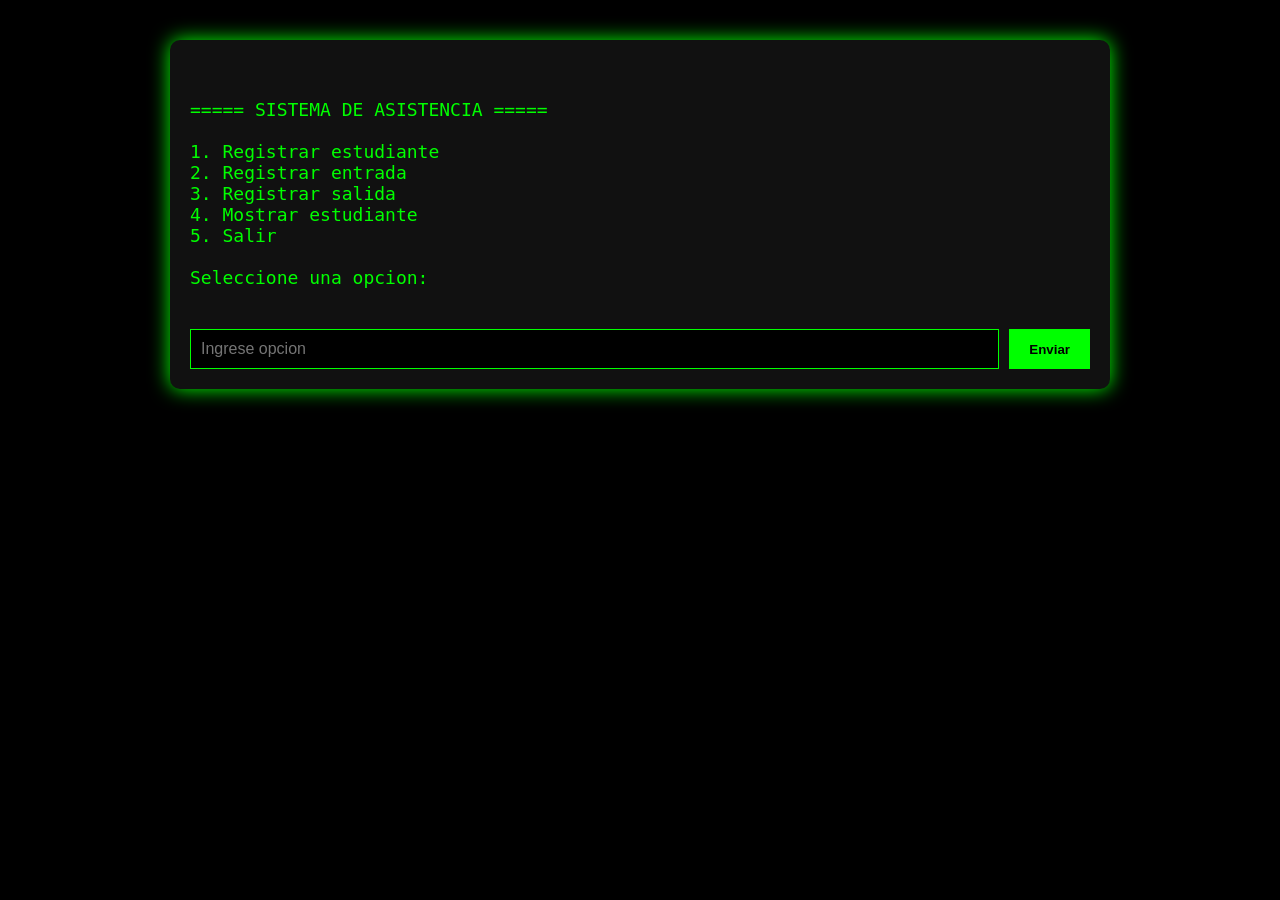
<file: index.html>
<!DOCTYPE html>
<html lang="es">

<head>

    <meta charset="UTF-8">
    <meta name="viewport" content="width=device-width, initial-scale=1.0">

    <title>Sistema de Asistencia</title>

    <link rel="stylesheet" href="style.css">

</head>

<body>

<div class="terminal">

<pre id="pantalla">

===== SISTEMA DE ASISTENCIA =====

1. Registrar estudiante
2. Registrar entrada
3. Registrar salida
4. Mostrar estudiante
5. Salir

Seleccione una opcion:

</pre>

<div class="entrada">

<input type="text" id="comando" placeholder="Ingrese opcion">

<button onclick="ejecutar()">Enviar</button>

</div>

</div>

<script src="script.js"></script>

</body>
</html>
</file>
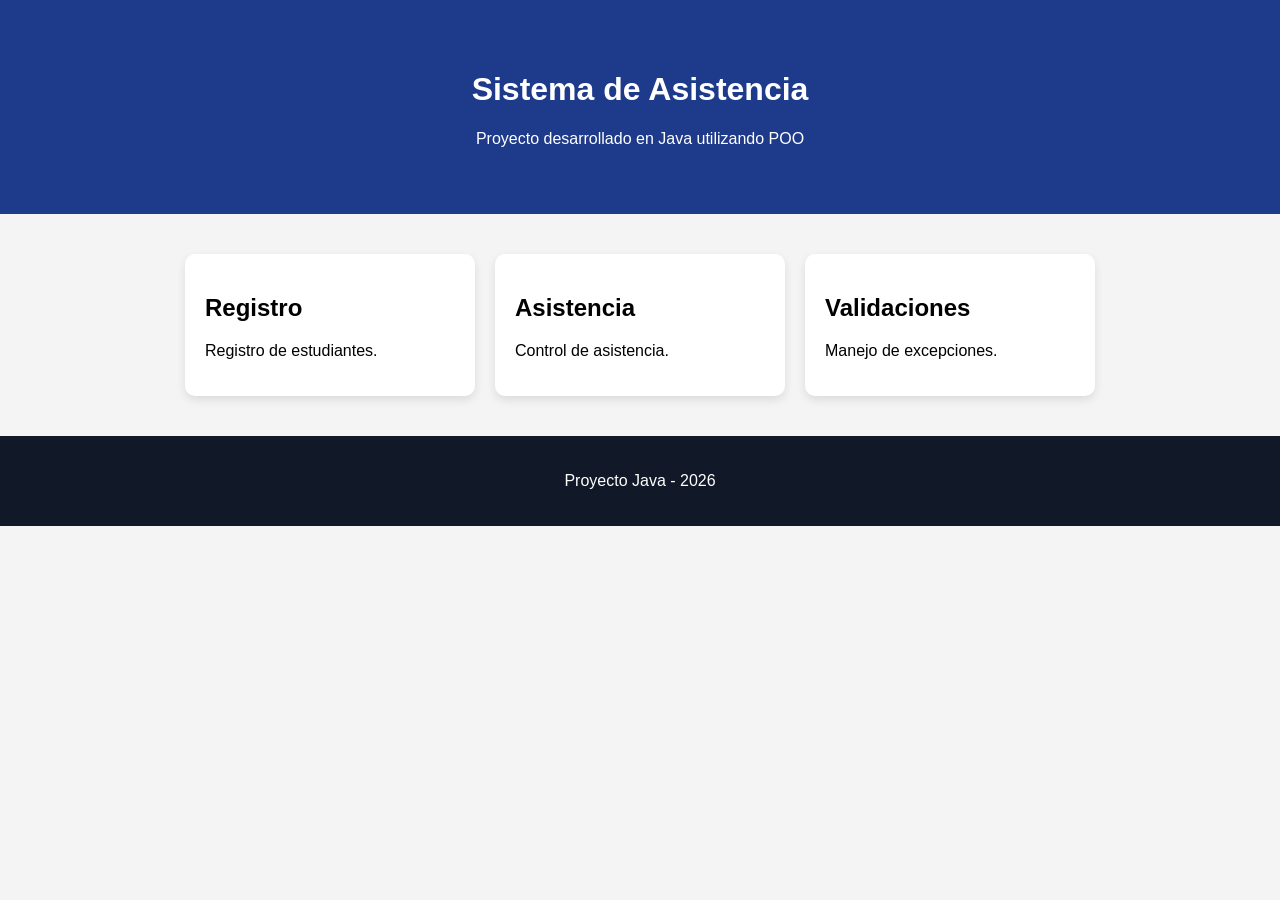
<file: Asistencia/index.html>
<!DOCTYPE html>
<html lang="es">
<head>

    <meta charset="UTF-8">
    <meta name="viewport" content="width=device-width, initial-scale=1.0">

    <title>Sistema de Asistencia</title>

    <link rel="stylesheet" href="style.css">

</head>

<body>

<header>

    <h1>Sistema de Asistencia</h1>

    <p>Proyecto desarrollado en Java utilizando POO</p>

</header>

<section class="contenido">

    <div class="card">
        <h2>Registro</h2>
        <p>Registro de estudiantes.</p>
    </div>

    <div class="card">
        <h2>Asistencia</h2>
        <p>Control de asistencia.</p>
    </div>

    <div class="card">
        <h2>Validaciones</h2>
        <p>Manejo de excepciones.</p>
    </div>

</section>

<footer>

    <p>Proyecto Java - 2026</p>

</footer>

<script src="script.js"></script>

</body>
</html>
</file>
<file: style.css>
body {

    margin: 0;
    background: #000;
    font-family: Consolas, monospace;
    color: #00ff00;

}

.terminal {

    width: 90%;
    max-width: 900px;
    margin: 40px auto;
    background: #111;
    padding: 20px;
    border-radius: 10px;
    box-shadow: 0px 0px 20px #00ff00;

}

pre {

    white-space: pre-wrap;
    font-size: 18px;

}

.entrada {

    margin-top: 20px;
    display: flex;
    gap: 10px;

}

input {

    flex: 1;
    background: black;
    border: 1px solid #00ff00;
    color: #00ff00;
    padding: 10px;
    font-size: 16px;

}

button {

    background: #00ff00;
    color: black;
    border: none;
    padding: 10px 20px;
    cursor: pointer;
    font-weight: bold;

}
</file>
<file: Asistencia/style.css>
body {

    margin: 0;
    font-family: Arial, sans-serif;
    background: #f4f4f4;

}

header {

    background: #1e3a8a;
    color: white;
    text-align: center;
    padding: 50px;

}

.contenido {

    display: flex;
    justify-content: center;
    gap: 20px;
    padding: 40px;
    flex-wrap: wrap;

}

.card {

    background: white;
    width: 250px;
    padding: 20px;
    border-radius: 10px;
    box-shadow: 0px 4px 10px rgba(0,0,0,0.1);

}

footer {

    background: #111827;
    color: white;
    text-align: center;
    padding: 20px;

}
</file>
